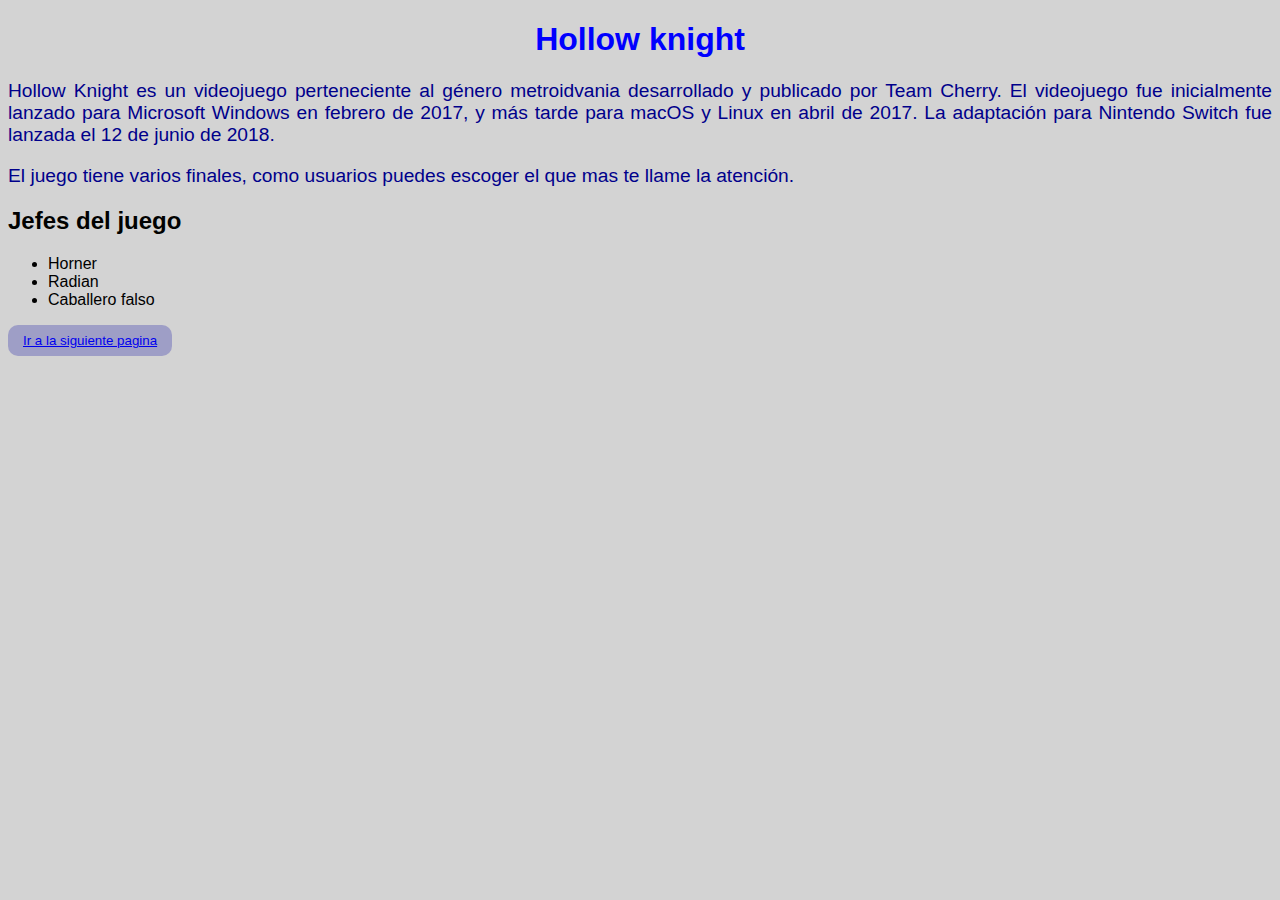
<file: index.html>
<!DOCTYPE html>
<html lang="en">
<head>
    <meta charset="UTF-8">
    <meta name="viewport" content="width=device-width, initial-scale=1.0">
    <title>Datos</title>
    <link rel="stylesheet" href="style.css">
</head>
<body>
    <h1>Hollow knight</h1>
    <p>Hollow Knight es un videojuego perteneciente al género metroidvania desarrollado y publicado por Team Cherry. El videojuego fue inicialmente lanzado para Microsoft Windows en febrero de 2017, y más tarde para macOS y Linux en abril de 2017.​ La adaptación para Nintendo Switch fue lanzada el 12 de junio de 2018.</p>
    <p>
        El juego tiene varios finales, como usuarios puedes escoger el que mas te llame la atención.

    </p>
    <h2>Jefes del juego</h2>
    <ul>
        <li>Horner</li>
        <li>Radian</li>
        <li>Caballero falso</li>
    </ul>
    <button>
        <a href="index2.html">Ir a la siguiente pagina</a>
    </button>
</body>
</html>
</file>
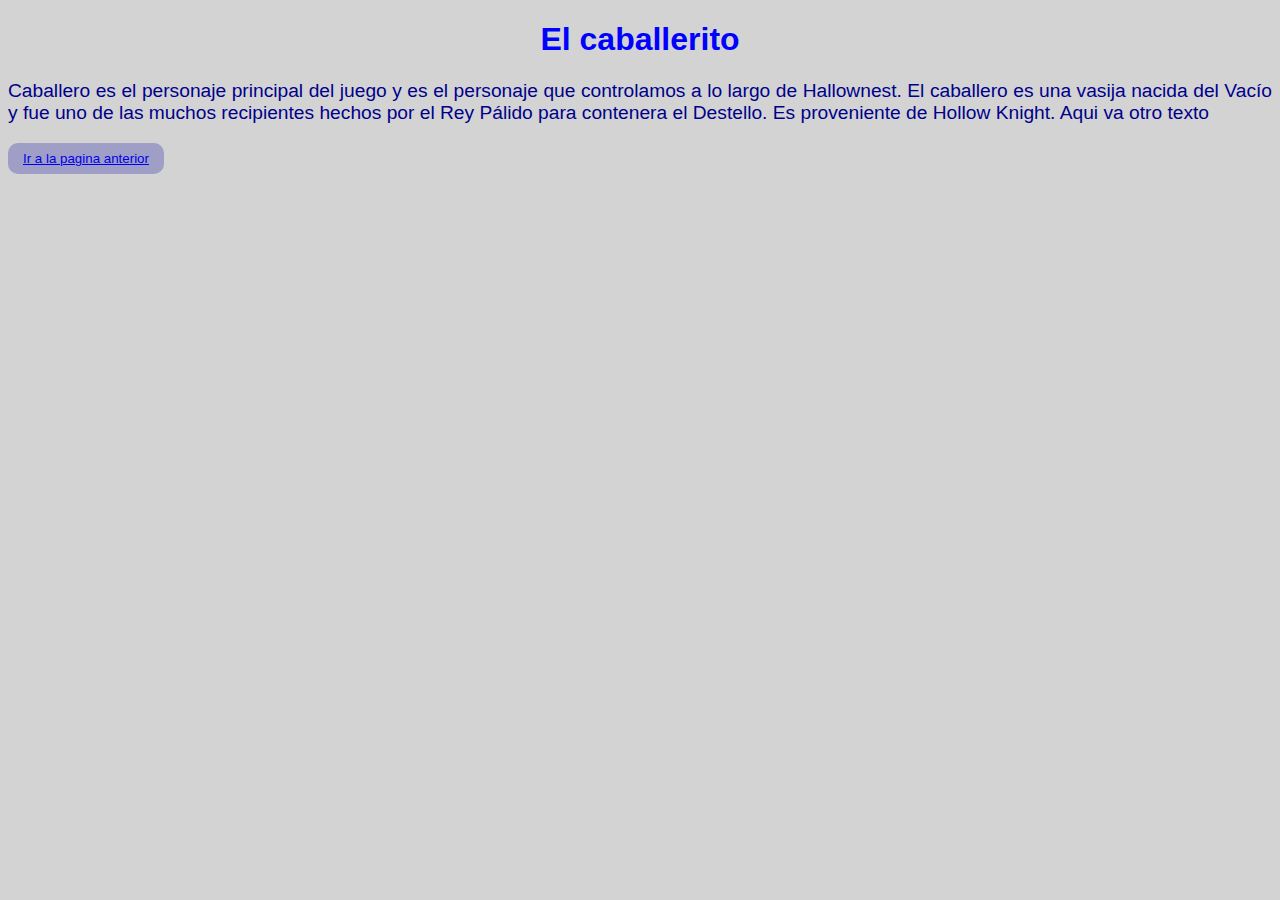
<file: index2.html>
<!DOCTYPE html>
<html lang="en">
<head>
    <meta charset="UTF-8">
    <meta name="viewport" content="width=device-width, initial-scale=1.0">
    <title>Document</title>
    <link rel="stylesheet" href="style.css">
</head>
<body>
    <h1>El caballerito</h1>
    <p>
        Caballero es el personaje principal del juego y es el personaje 
        que controlamos a lo largo de Hallownest. El caballero es una vasija nacida del Vacío 
        y fue uno de las muchos recipientes hechos por el Rey Pálido 
        para contenera el Destello. Es proveniente de Hollow Knight.
        Aqui va otro texto
    </p>
    <button>
        <a href="index.html">Ir a la pagina anterior</a>
    </button>
</body>
</html>
</file>
<file: style.css>
h1 {
    text-align: center;
    color: blue;
    font-size: 2em;
}
body {
    background-color: lightgray;
    font-family: Arial, sans-serif;
}
p {
    text-align: justify;
    color: darkblue;
    font-size: 1.2em;
}
h2 {
    color: rgb(1, 2, 1);
    font-size: 1.5em;
}
button {
    
    background-color: rgb(158, 158, 198);
    color: rgb(1, 1, 1);
    padding: 8px 15px;
    border: none;
    border-radius: 10px;
    cursor: pointer;

}
</file>
